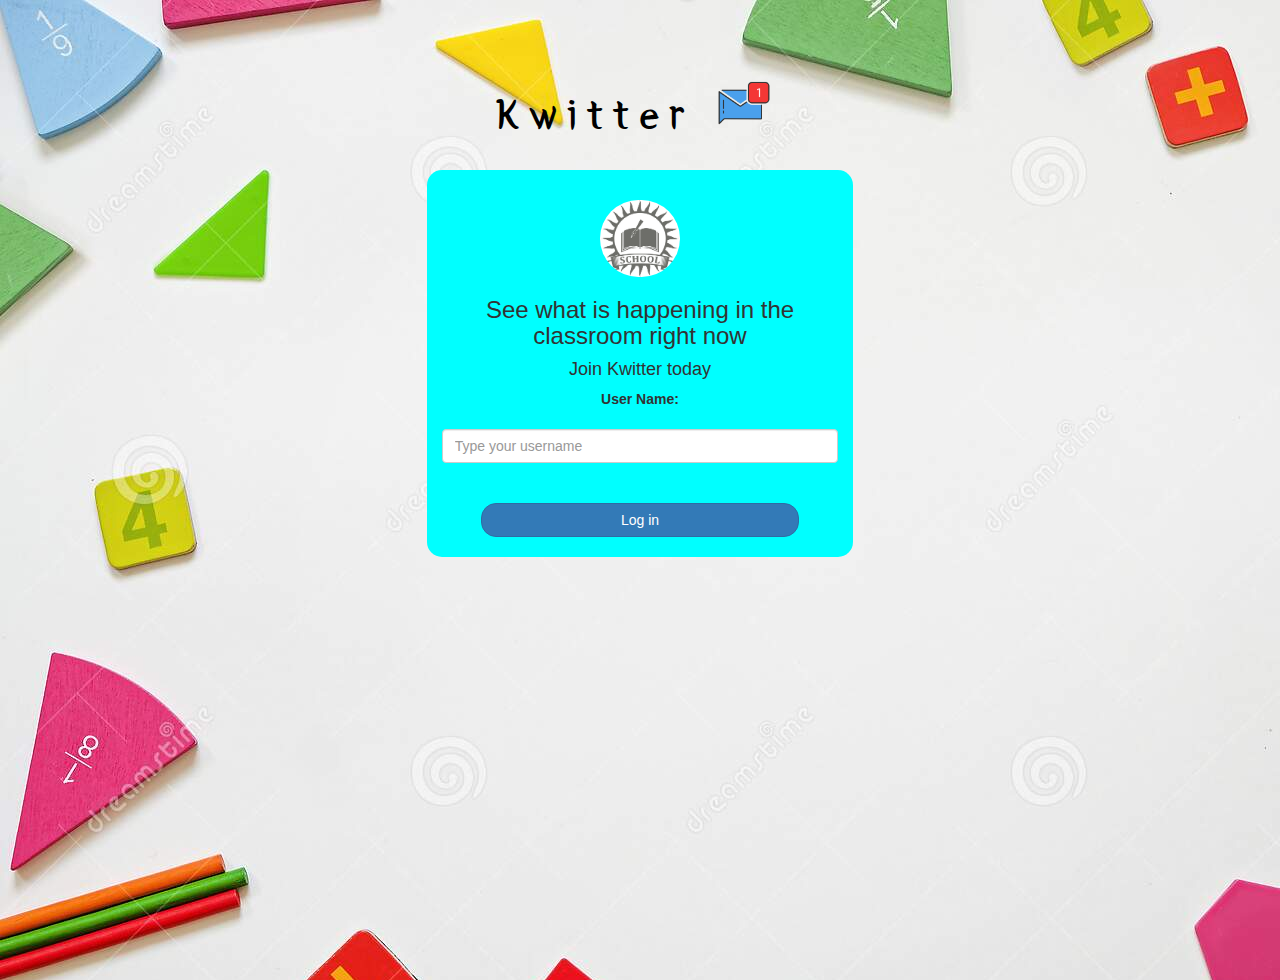
<file: index.html>
<!DOCTYPE html>
<html>
<head>
	<title>Kwitter</title>
<link href="https://fonts.googleapis.com/css?family=Yeon+Sung&display=swap" rel="stylesheet"><meta name="viewport" content="width=device-width, initial-scale=1">

<link rel="stylesheet" href="https://maxcdn.bootstrapcdn.com/bootstrap/3.4.0/css/bootstrap.min.css">
<script src="https://ajax.googleapis.com/ajax/libs/jquery/3.4.1/jquery.min.js"></script>
<script src="https://maxcdn.bootstrapcdn.com/bootstrap/3.4.0/js/bootstrap.min.js"></script>

<link rel="stylesheet" type="text/css" href="Kwitter.css">
<script src="Kwitter.js"></script>
</head>
<body>
<center>
	<h1 class="header">	
		Kwitter	<sup>
	<img src="m2.png">
	</sup>
</h1>
	<div class="col-lg-4 col-md-6 col-sm-6 col-xs-11 login_div">
	<img src="logo.jpg" class="logo">
		<h3 >See what is happening in the classroom right now</h3>
		<h4 >Join Kwitter today</h4>
		<div class="form-group">
		  <label >User Name:</label>

		</div>
        <input type="text" id="user_name" class="form-control" placeholder="Type your username"><br><br>
		<button id="login_button" class="btn btn-primary" onclick="addUser()">Log in</button>
		<br><br>
	</div>
</center>
</body>
</html>
</file>
<file: Kwitter.css>
html, body
{
  height: 100%;
  margin: 0;
}

body
{
background-image: url(background.jpg);
}

.header
{
	color:black;font-family: 'Yeon Sung';font-size: 45px;letter-spacing: 10px;margin-top: 80px;
}
.header img
{
	width: 80px;margin-left: -15px;
}


.login_div
{
	background-color: cyan;float: none;border-radius: 15px;
}

.logo
{
	width: 80px;margin-top: 30px;border-radius: 40px;
}

#login_button
{
	width: 80%;border-radius: 15px;
}

.room_name
{
	cursor: pointer;
	font-size: 20px;
}

#room_name_display
{
 font-size: 30px;
 color:red;
}
#logout
{
	font-size: 20px; float: right;
}


#output
{
	padding: 10px; width:80%;background:deepskyblue;border-radius: 15px;

}

.input_div_room_page
{
	width: 80%;
}

.input_div label
{
	color: white;font-size: 20px;
}


.input_div_message_page
{
	position: fixed;bottom: 0px;width: 100%;background: rgba(255,255,255,0.8);
}
.input_div_message_page label
{
	color: black;
}
.input_div_message_page #msg
{
	width: 80%;
}
.input_div_message_page button
{
	margin-top: 15px;
	width: 50%; 
}
.color_white
{
	color:blue;
}

.user_tick
{
	width:20px;
}
.message_h4
{
	padding-left:5px;color:white;
}
</file>
